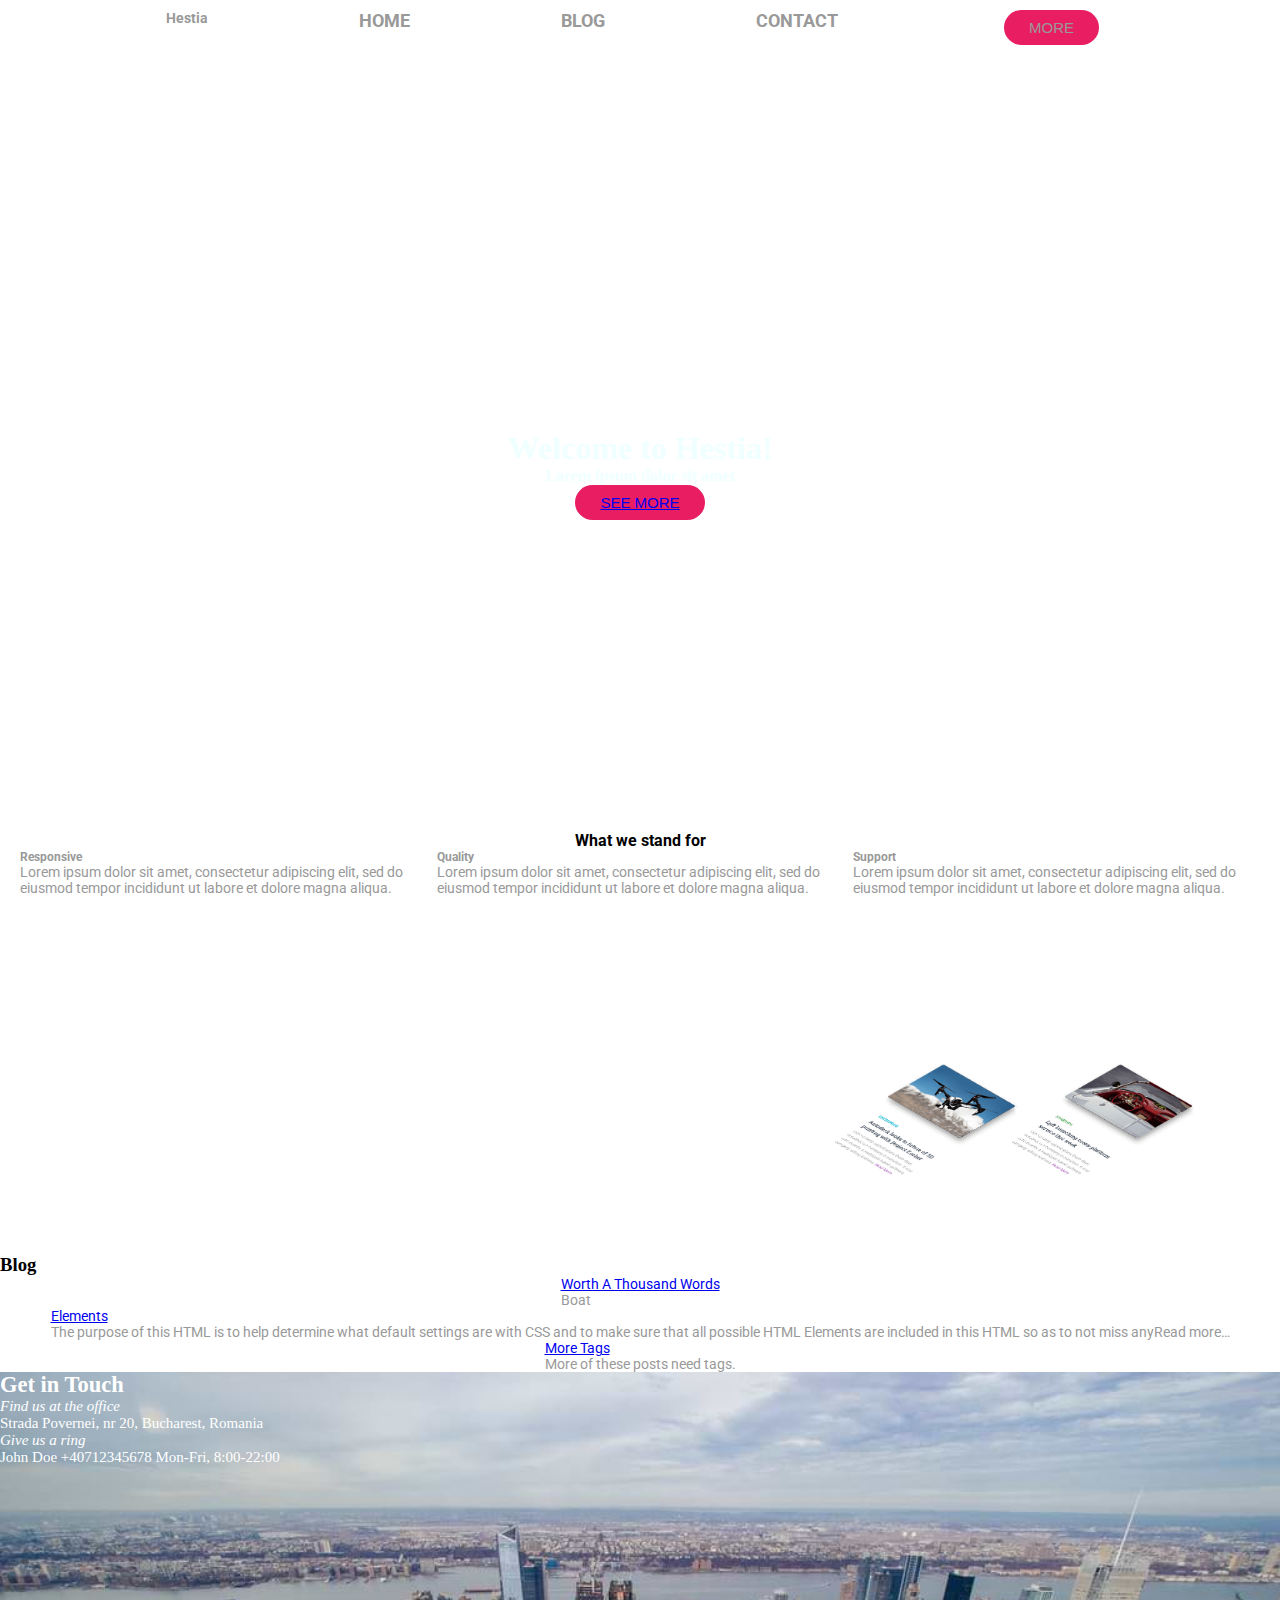
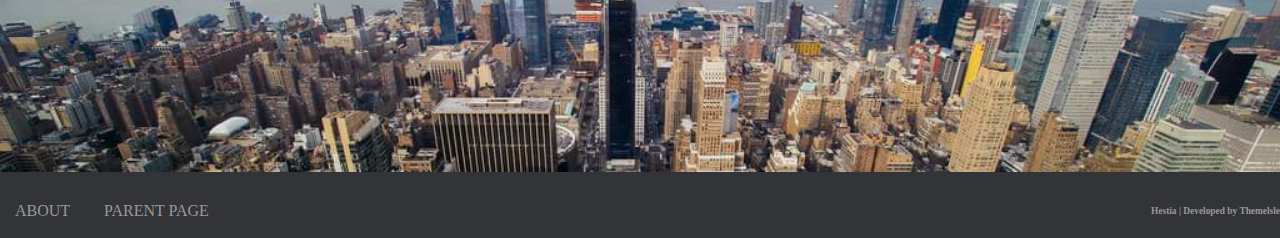
<file: index.html>
<!DOCTYPE html>
<html lang="en">
  <head>
    <meta charset="UTF-8" />
    <meta http-equiv="X-UA-Compatible" content="IE=edge" />
    <meta name="viewport" content="width=device-width, initial-scale=1.0" />

    <title>Hestia Capstone</title>
    <link
      href="https://fonts.googleapis.com/css2?family=Alata&family=Roboto&display=swap"
      rel="stylesheet"
    />

    <link
      rel="stylesheet"
      href="https://cdnjs.cloudflare.com/ajax/libs/font-awesome/5.9.0/css/all.min.css"
      integrity="sha512-q3eWabyZPc1XTCmF+8/LuE1ozpg5xxn7iO89yfSOd5/oKvyqLngoNGsx8jq92Y8eXJ/IRxQbEC+FGSYxtk2oiw=="
      crossorigin="anonymous"
      referrerpolicy="no-referrer"
    />

    <link rel="stylesheet" href="./styles/common.css" />
    <link rel="stylesheet" href="./styles/home.css" />
  </head>
  <body>
    <div class="main-page">
      <div class="header"></div>

      <div class="navbar">
        <h3><a href="#">Hestia</a></h3>
        <h2><a href="#">HOME</a></h2>
        <h2><a href="./pages/blog.html">BLOG</a></h2>
        <h2><a href="./pages/contact.html">CONTACT</a></h2>
        <h2>
          <button><a href="#more">MORE</a></button>
        </h2>
      </div>

      <div class="main-title">
        <h1>Welcome to Hestia!</h1>
        <h4>Lorem ipsum dolor sit amet</h4>
        <button><a href="#more">SEE MORE</a></button>
      </div>
    </div>
    <div class="center-page">
      <h3 id="more">What we stand for</h3>
      <div class="container">
        <div class="centerpage-card responsive">
          <i class="fas fa-th fa-5x"></i>
          <h5>Responsive</h5>
          <p>
            Lorem ipsum dolor sit amet, consectetur adipiscing elit, sed do
            eiusmod tempor incididunt ut labore et dolore magna aliqua.
          </p>
        </div>
        <div class="centerpage-card quality">
          <i class="fas fa-th-list fa-5x"></i>
          <h5>Quality</h5>
          <p>
            Lorem ipsum dolor sit amet, consectetur adipiscing elit, sed do
            eiusmod tempor incididunt ut labore et dolore magna aliqua.
          </p>
        </div>
        <div class="centerpage-card support">
          <i class="fas fa-bars fa-5x"></i>
          <h5>Support</h5>
          <p>
            Lorem ipsum dolor sit amet, consectetur adipiscing elit, sed do
            eiusmod tempor incididunt ut labore et dolore magna aliqua.
          </p>
        </div>
      </div>
    </div>
    <div class="middle-page">
      <div class="middle-page-left">
        <h2>About Hestia</h2>
        <p>
          Need more details? Please check our full documentation for detailed
          information on how to use Hestia.
        </p>
      </div>

      <div class="middle-page-right">
        <img
          src="./images/about-content.png"
          alt="skewed paper"
          width="383"
          height="136"
        />
      </div>
    </div>
    <div class="blog-content">
      <h3>Blog</h3>
      <div class="blog-container">
        <div class="centerpage-card">
          <a href="./pages/boat.html">Worth A Thousand Words</a>
          <p>Boat</p>
        </div>
        <div class="centerpage-card">
          <a href="./pages/elements.html">Elements</a>
          <p>
            The purpose of this HTML is to help determine what default settings
            are with CSS and to make sure that all possible HTML Elements are
            included in this HTML so as to not miss anyRead more…
          </p>
        </div>
        <div class="centerpage-card">
          <a href="./pages/more-tags.html">More Tags</a>
          <p>More of these posts need tags.</p>
        </div>
      </div>
    </div>
    <div class="end-article">
      <h2>Get in Touch</h2>
      <i class="fas fa-map-marker-alt">Find us at the office</i>
      <p>Strada Povernei, nr 20, Bucharest, Romania</p>
      <i class="fas fa-mobile-alt">Give us a ring</i>
      <p>John Doe +40712345678 Mon-Fri, 8:00-22:00</p>
    </div>

    <div class="footer">
      <div class="footer-left">
        <a href="./pages/about.html">ABOUT</a>
        <a href="./pages/parent.html">PARENT PAGE</a>
      </div>

      <div class="footer-right">
        <h6>Hestia | Developed by Themelsle</h6>
      </div>
    </div>
  </body>
</html>
</file>
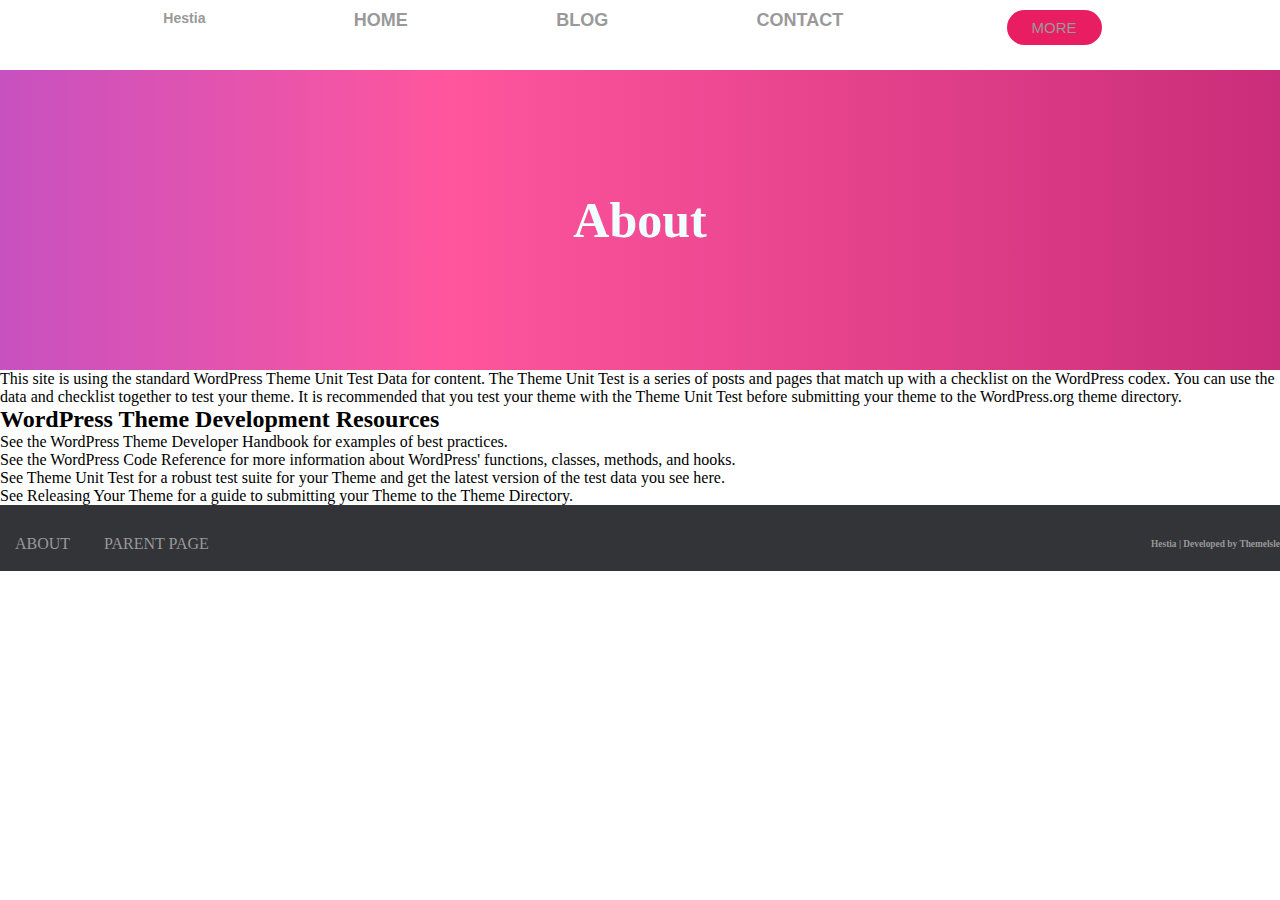
<file: pages/about.html>
<!DOCTYPE html>
<html lang="en">
  <head>
    <meta charset="UTF-8" />
    <meta http-equiv="X-UA-Compatible" content="IE=edge" />
    <meta name="viewport" content="width=device-width, initial-scale=1.0" />
    <title>About</title>
    <link rel="stylesheet" href="../styles/common.css" />
  </head>
  <body>
    <div class="navbar">
      <h3><a href="../index.html">Hestia</a></h3>
      <h2><a href="../index.html">HOME</a></h2>
      <h2><a href="blog.html">BLOG</a></h2>
      <h2><a href="contact.html">CONTACT</a></h2>
      <h2>
        <button><a href="#">MORE</a></button>
      </h2>
    </div>
    <div class="title-page">
      <h1>About</h1>
    </div>
    <p>
      This site is using the standard WordPress Theme Unit Test Data for
      content. The Theme Unit Test is a series of posts and pages that match up
      with a checklist on the WordPress codex. You can use the data and
      checklist together to test your theme. It is recommended that you test
      your theme with the Theme Unit Test before submitting your theme to the
      WordPress.org theme directory.
    </p>
    <h2>WordPress Theme Development Resources</h2>
    <ol>
      <li>
        See the WordPress Theme Developer Handbook for examples of best
        practices.
      </li>
      <li>
        See the WordPress Code Reference for more information about WordPress'
        functions, classes, methods, and hooks.
      </li>
      <li>
        See Theme Unit Test for a robust test suite for your Theme and get the
        latest version of the test data you see here.
      </li>
      <li>
        See Releasing Your Theme for a guide to submitting your Theme to the
        Theme Directory.
      </li>
    </ol>
    <div class="footer">
      <div class="footer-left">
        <a href="about.html">ABOUT</a>
        <a href="parent.html">PARENT PAGE</a>
      </div>

      <div class="footer-right">
        <h6>Hestia | Developed by Themelsle</h6>
      </div>
    </div>
  </body>
</html>
</file>
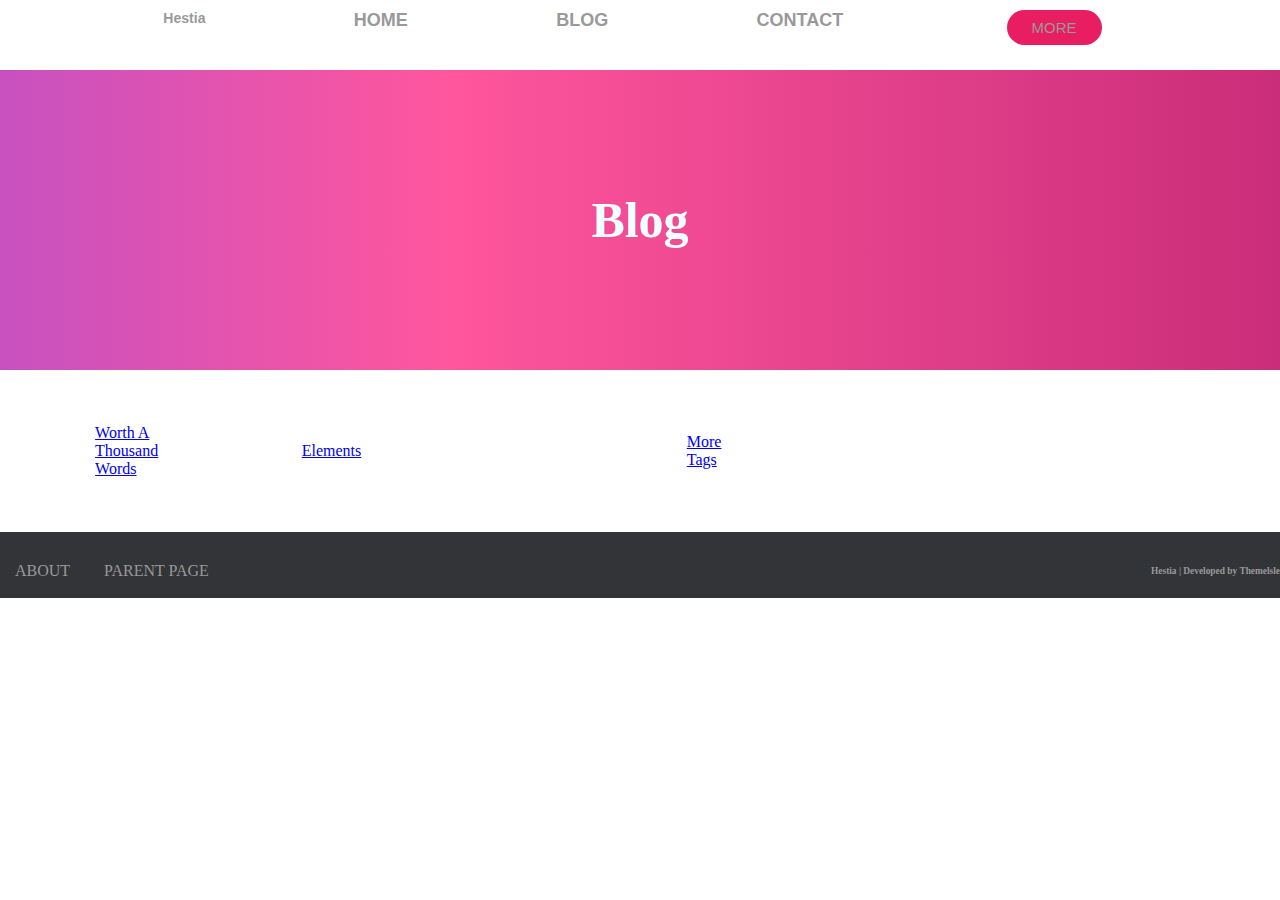
<file: pages/blog.html>
<!DOCTYPE html>
<html lang="en">
  <head>
    <meta charset="UTF-8" />
    <meta http-equiv="X-UA-Compatible" content="IE=edge" />
    <meta name="viewport" content="width=device-width, initial-scale=1.0" />
    <title>Blog</title>

    <link rel="stylesheet" href="../styles/common.css" />
  </head>
  <body>
    <div class="navbar">
      <h3><a href="../index.html">Hestia</a></h3>
      <h2><a href="../index.html">HOME</a></h2>
      <h2><a href="blog.html">BLOG</a></h2>
      <h2><a href="contact.html">CONTACT</a></h2>
      <h2>
        <button><a href="#">MORE</a></button>
      </h2>
    </div>
    <div class="title-page">
      <h1>Blog</h1>
    </div>
    <div class="blog-links">
      <h6>UNCATEGORIZED</h6>
      <a href="boat.html">Worth A Thousand Words</a>
      Boat <br />By Theme Admin, 14 years ago
      <h6>UNCATEGORIZED</h6>
      <a href="elements.html">Elements</a>
      <p>
        The purpose of this HTML is to help determine what default settings are
        with CSS and to make sure that all possible HTML Elements are included
        in this HTML so as to not miss any possible Elements when designing
        aRead more…
      </p>
      By Theme Admin, 14 years ago
      <h6>UNCATEGORIZED</h6>
      <a href="more-tags.html">More Tags</a>
      <p>More of these posts need tags.</p>
      By Theme Admin, 14 years ago
      <h6>UNCATEGORIZED</h6>
      <h6>UNCATEGORIZED</h6>
      <h6>UNCATEGORIZED</h6>
      <h6>UNCATEGORIZED</h6>
      <h6>UNCATEGORIZED</h6>
    </div>
    <div class="footer">
      <div class="footer-left">
        <a href="about.html">ABOUT</a>
        <a href="parent.html">PARENT PAGE</a>
      </div>

      <div class="footer-right">
        <h6>Hestia | Developed by Themelsle</h6>
      </div>
    </div>
  </body>
</html>
</file>
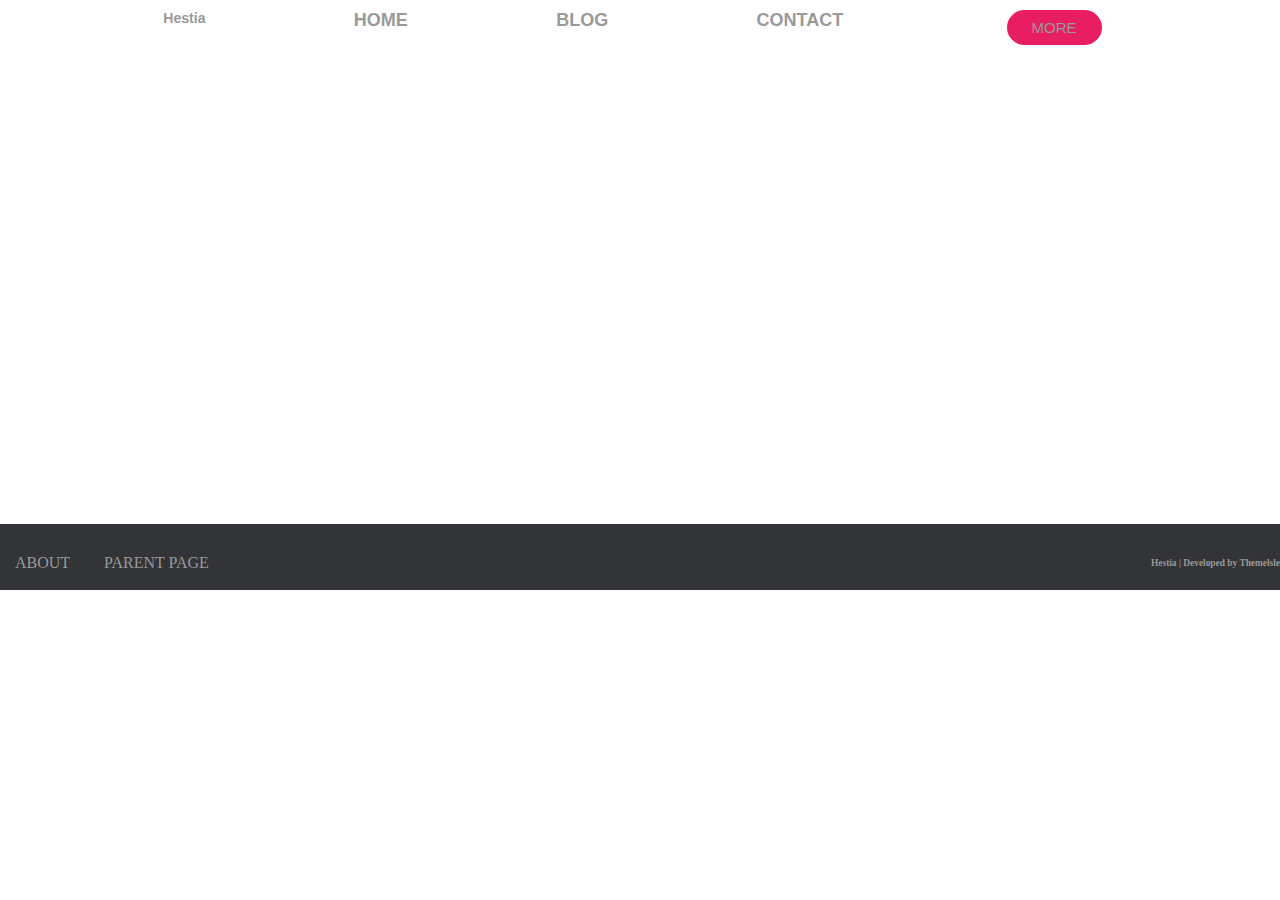
<file: pages/contact.html>
<!DOCTYPE html>
<html lang="en">
  <head>
    <meta charset="UTF-8" />
    <meta http-equiv="X-UA-Compatible" content="IE=edge" />
    <meta name="viewport" content="width=device-width, initial-scale=1.0" />
    <title>Contact</title>
    <link rel="stylesheet" href="../styles/common.css" />
  </head>
  <body>
    <div class="navbar">
      <h3><a href="../index.html">Hestia</a></h3>
      <h2><a href="../index.html">HOME</a></h2>
      <h2><a href="blog.html">BLOG</a></h2>
      <h2><a href="contact.html">CONTACT</a></h2>
      <h2>
        <button><a href="#">MORE</a></button>
      </h2>
    </div>
    <iframe
      src="https://www.google.com/maps/embed?pb=!1m18!1m12!1m3!1d2848.1911757349253!2d26.090675115066507!3d44.449750979102134!2m3!1f0!2f0!3f0!3m2!1i1024!2i768!4f13.1!3m3!1m2!1s0x40b1ff549839da63%3A0xd0cb438c4d244715!2sStrada%20Povernei%2C%20Bucure%C8%99ti%2C%20Romania!5e0!3m2!1sen!2sus!4v1665010901968!5m2!1sen!2sus"
      width="600"
      height="450"
      style="border: 0"
      allowfullscreen=""
      loading="lazy"
      referrerpolicy="no-referrer-when-downgrade"
    ></iframe>
    <div class="footer">
      <div class="footer-left">
        <a href="about.html">ABOUT</a>
        <a href="parent.html">PARENT PAGE</a>
      </div>

      <div class="footer-right">
        <h6>Hestia | Developed by Themelsle</h6>
      </div>
    </div>
  </body>
</html>
</file>
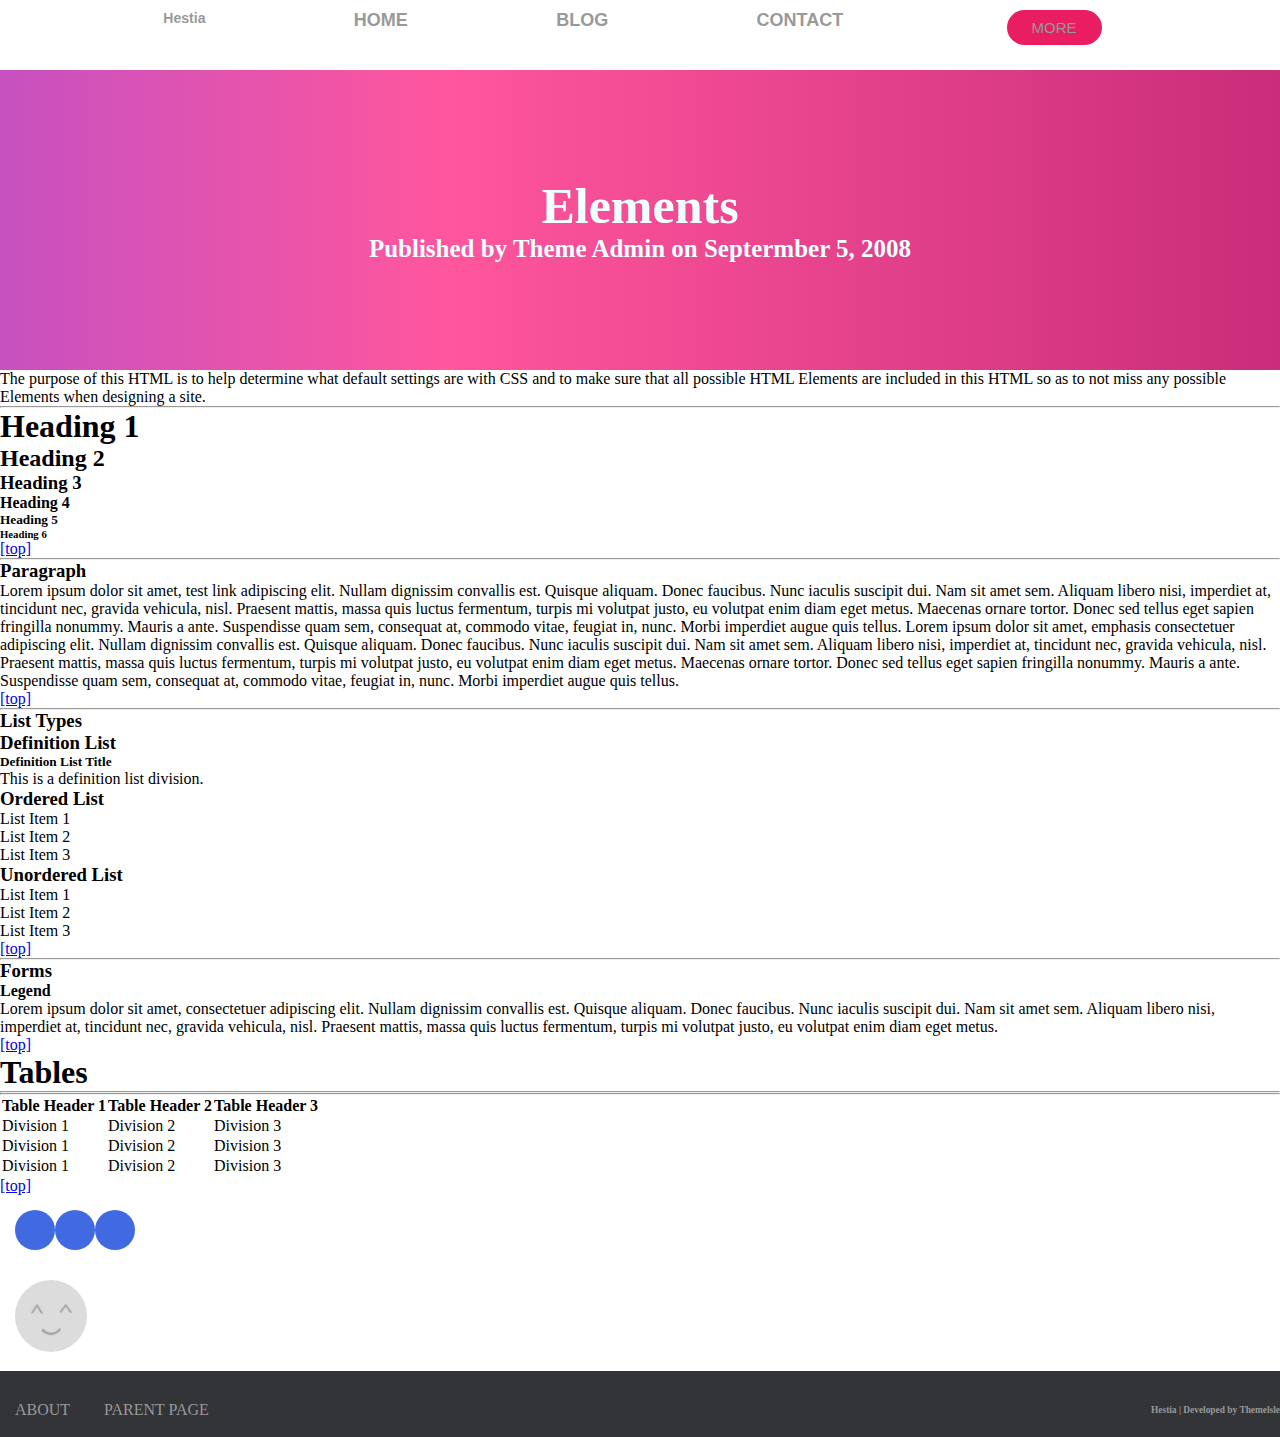
<file: pages/elements.html>
<!DOCTYPE html>
<html lang="en">
  <head>
    <meta charset="UTF-8" />
    <meta http-equiv="X-UA-Compatible" content="IE=edge" />
    <meta name="viewport" content="width=device-width, initial-scale=1.0" />
    <title>Elements</title>

    <link
      rel="stylesheet"
      href="https://cdnjs.cloudflare.com/ajax/libs/font-awesome/5.9.0/css/all.min.css"
      integrity="sha512-q3eWabyZPc1XTCmF+8/LuE1ozpg5xxn7iO89yfSOd5/oKvyqLngoNGsx8jq92Y8eXJ/IRxQbEC+FGSYxtk2oiw=="
      crossorigin="anonymous"
      referrerpolicy="no-referrer"
    />
    <link rel="stylesheet" href="../styles/common.css" />
  </head>
  <body>
    <div class="navbar">
      <h3><a href="../index.html">Hestia</a></h3>
      <h2><a href="../index.html">HOME</a></h2>
      <h2><a href="blog.html">BLOG</a></h2>
      <h2><a href="contact.html">CONTACT</a></h2>
      <h2>
        <button><a href="#">MORE</a></button>
      </h2>
    </div>

    <div class="title-page">
      <h1 id="top">Elements</h1>
      <h4>Published by Theme Admin on Septermber 5, 2008</h4>
    </div>
    <section>
      <p>
        The purpose of this HTML is to help determine what default settings are
        with CSS and to make sure that all possible HTML Elements are included
        in this HTML so as to not miss any possible Elements when designing a
        site.
      </p>
      <hr />
      <h1>Heading 1</h1>
      <h2>Heading 2</h2>
      <h3>Heading 3</h3>
      <h4>Heading 4</h4>
      <h5>Heading 5</h5>
      <h6>Heading 6</h6>
      <a href="#top">[top]</a>
      <hr />

      <h3>Paragraph</h3>
      <p>
        Lorem ipsum dolor sit amet, test link adipiscing elit. Nullam dignissim
        convallis est. Quisque aliquam. Donec faucibus. Nunc iaculis suscipit
        dui. Nam sit amet sem. Aliquam libero nisi, imperdiet at, tincidunt nec,
        gravida vehicula, nisl. Praesent mattis, massa quis luctus fermentum,
        turpis mi volutpat justo, eu volutpat enim diam eget metus. Maecenas
        ornare tortor. Donec sed tellus eget sapien fringilla nonummy. Mauris a
        ante. Suspendisse quam sem, consequat at, commodo vitae, feugiat in,
        nunc. Morbi imperdiet augue quis tellus. Lorem ipsum dolor sit amet,
        emphasis consectetuer adipiscing elit. Nullam dignissim convallis est.
        Quisque aliquam. Donec faucibus. Nunc iaculis suscipit dui. Nam sit amet
        sem. Aliquam libero nisi, imperdiet at, tincidunt nec, gravida vehicula,
        nisl. Praesent mattis, massa quis luctus fermentum, turpis mi volutpat
        justo, eu volutpat enim diam eget metus. Maecenas ornare tortor. Donec
        sed tellus eget sapien fringilla nonummy. Mauris a ante. Suspendisse
        quam sem, consequat at, commodo vitae, feugiat in, nunc. Morbi imperdiet
        augue quis tellus.
      </p>
      <a href="#top">[top]</a>
      <hr />
      <h3>List Types</h3>
      <h3>Definition List</h3>
      <h5>Definition List Title</h5>
      <p>This is a definition list division.</p>
      <h3>Ordered List</h3>
      <ol>
        <li>List Item 1</li>
        <li>List Item 2</li>
        <li>List Item 3</li>
      </ol>
      <h3>Unordered List</h3>
      <ul>
        <li>List Item 1</li>
        <li>List Item 2</li>
        <li>List Item 3</li>
      </ul>
      <a href="#top">[top]</a>
      <hr />
      <h3>Forms</h3>
      <h4>Legend</h4>
      <p>
        Lorem ipsum dolor sit amet, consectetuer adipiscing elit. Nullam
        dignissim convallis est. Quisque aliquam. Donec faucibus. Nunc iaculis
        suscipit dui. Nam sit amet sem. Aliquam libero nisi, imperdiet at,
        tincidunt nec, gravida vehicula, nisl. Praesent mattis, massa quis
        luctus fermentum, turpis mi volutpat justo, eu volutpat enim diam eget
        metus.
      </p>
      <a href="#top">[top]</a>
      <table>
        <h1>Tables</h1>
        <thead>
          <tr>
            <th>Table Header 1</th>
            <th>Table Header 2</th>
            <th>Table Header 3</th>
          </tr>
        </thead>
        <hr />
        <tbody>
          <tr>
            <td>Division 1</td>
            <td>Division 2</td>
            <td>Division 3</td>
          </tr>
          <hr />
          <tr>
            <td>Division 1</td>
            <td>Division 2</td>
            <td>Division 3</td>
          </tr>
          <tr>
            <td>Division 1</td>
            <td>Division 2</td>
            <td>Division 3</td>
          </tr>
        </tbody>
      </table>
      <a href="#top">[top]</a>
    </section>

    <div class="social-icons">
      <i class="fab fa-facebook-f"></i>
      <i class="fab fa-twitter"></i>
      <i class="fas fa-envelope"></i>
    </div>
    <div class="placeholder-image">
      <img src="../images/placeholder.jpeg" alt="smiley face" />
    </div>
    <div class="footer">
      <div class="footer-left">
        <a href="about.html">ABOUT</a>
        <a href="parent.html">PARENT PAGE</a>
      </div>

      <div class="footer-right">
        <h6>Hestia | Developed by Themelsle</h6>
      </div>
    </div>
  </body>
</html>
</file>
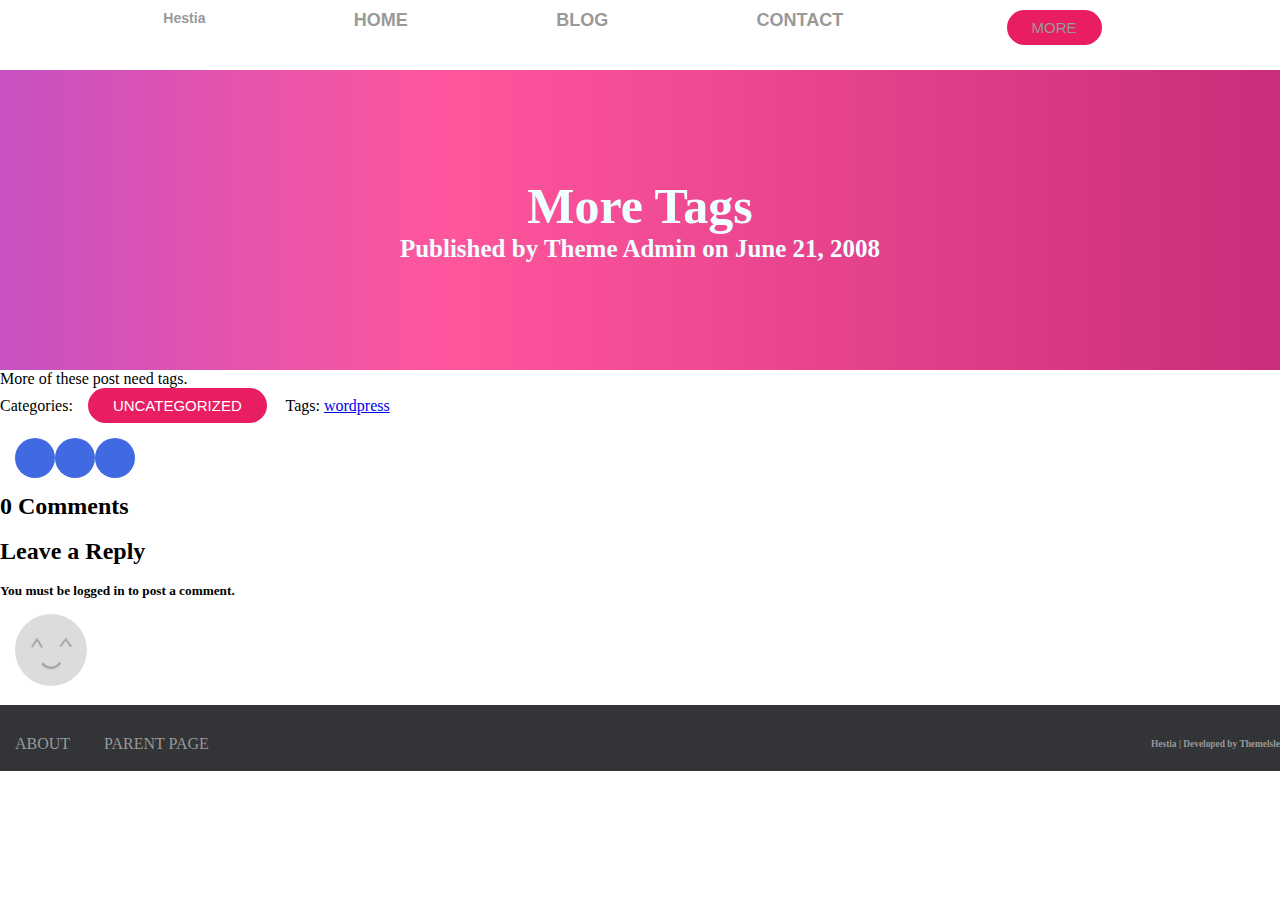
<file: pages/more-tags.html>
<!DOCTYPE html>
<html lang="en">
  <head>
    <meta charset="UTF-8" />
    <meta http-equiv="X-UA-Compatible" content="IE=edge" />
    <meta name="viewport" content="width=device-width, initial-scale=1.0" />
    <title>More Tags</title>

    <link
      rel="stylesheet"
      href="https://cdnjs.cloudflare.com/ajax/libs/font-awesome/5.9.0/css/all.min.css"
      integrity="sha512-q3eWabyZPc1XTCmF+8/LuE1ozpg5xxn7iO89yfSOd5/oKvyqLngoNGsx8jq92Y8eXJ/IRxQbEC+FGSYxtk2oiw=="
      crossorigin="anonymous"
      referrerpolicy="no-referrer"
    />

    <link rel="stylesheet" href="../styles/common.css" />
  </head>
  <body>
    <div class="navbar">
      <h3><a href="../index.html">Hestia</a></h3>
      <h2><a href="../index.html">HOME</a></h2>
      <h2><a href="./blog.html">BLOG</a></h2>
      <h2><a href="./contact.html">CONTACT</a></h2>
      <h2>
        <button><a href="#">MORE</a></button>
      </h2>
    </div>

    <div class="title-page">
      <h1>More Tags</h1>
      <h4>Published by Theme Admin on June 21, 2008</h4>
    </div>
    <section>
      <p>More of these post need tags.</p>
      Categories:<a href="#"><button>UNCATEGORIZED</button></a> Tags:
      <a href="#">wordpress</a>
    </section>

    <div class="social-icons">
      <i class="fab fa-facebook-f"></i>
      <i class="fab fa-twitter"></i>
      <i class="fas fa-envelope"></i>
    </div>
    <h2>0 Comments</h2>
    <br />
    <h2>Leave a Reply</h2>
    <br />
    <h5>You must be logged in to post a comment.</h5>
    <div class="placeholder-image">
      <img src="../images/placeholder.jpeg" alt="smiley face" />
    </div>
    <div class="footer">
      <div class="footer-left">
        <a href="about.html">ABOUT</a>
        <a href="parent.html">PARENT PAGE</a>
      </div>

      <div class="footer-right">
        <h6>Hestia | Developed by Themelsle</h6>
      </div>
    </div>
  </body>
</html>
</file>
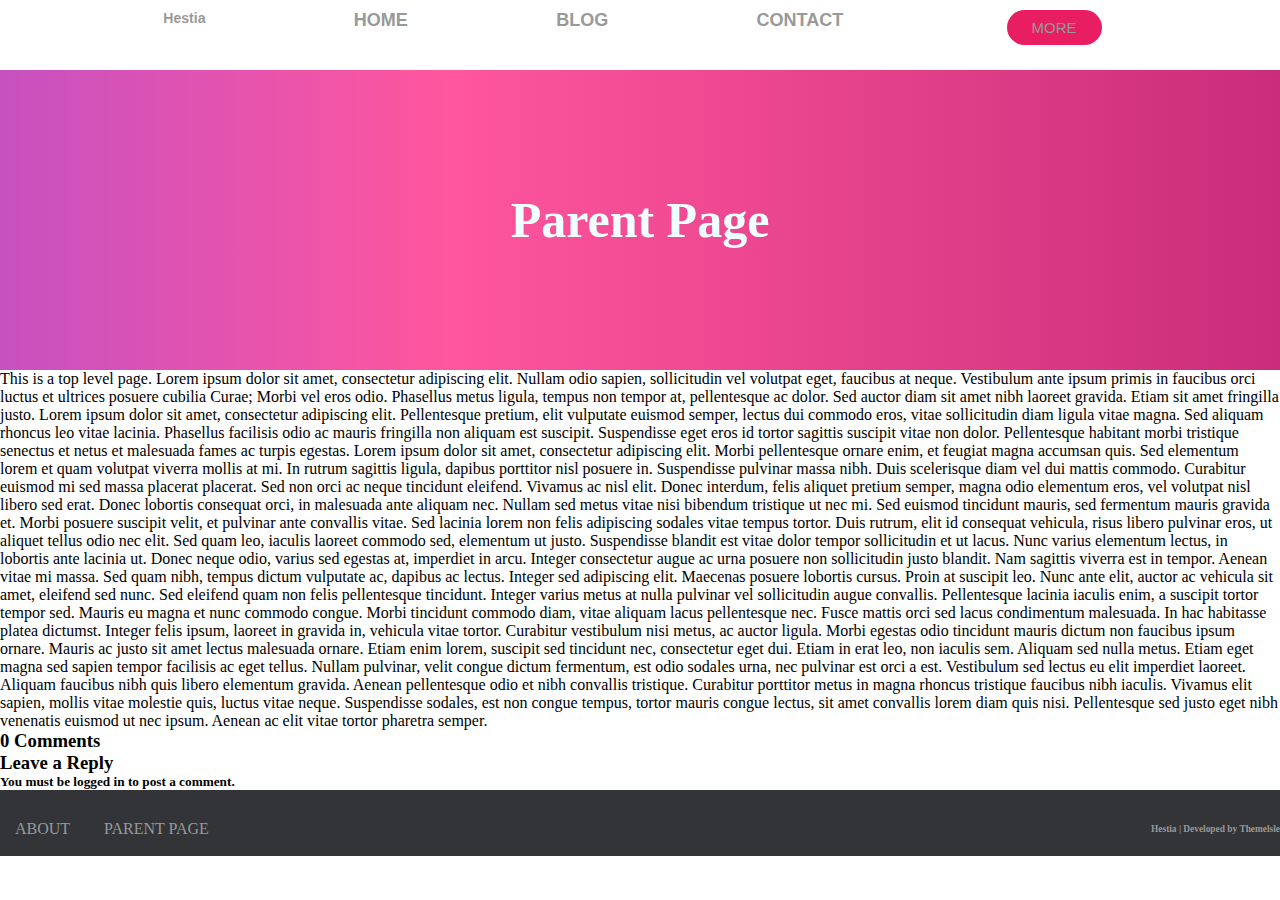
<file: pages/parent.html>
<!DOCTYPE html>
<html lang="en">
  <head>
    <meta charset="UTF-8" />
    <meta http-equiv="X-UA-Compatible" content="IE=edge" />
    <meta name="viewport" content="width=device-width, initial-scale=1.0" />
    <title>Parent Page</title>
    <link rel="stylesheet" href="../styles/common.css" />
  </head>
  <body>
    <div class="navbar">
      <h3><a href="../index.html">Hestia</a></h3>
      <h2><a href="../index.html">HOME</a></h2>
      <h2><a href="./blog.html">BLOG</a></h2>
      <h2><a href="./contact.html">CONTACT</a></h2>
      <h2>
        <button><a href="#">MORE</a></button>
      </h2>
    </div>
    <div class="title-page">
      <h1>Parent Page</h1>
    </div>
    <p>
      This is a top level page. Lorem ipsum dolor sit amet, consectetur
      adipiscing elit. Nullam odio sapien, sollicitudin vel volutpat eget,
      faucibus at neque. Vestibulum ante ipsum primis in faucibus orci luctus et
      ultrices posuere cubilia Curae; Morbi vel eros odio. Phasellus metus
      ligula, tempus non tempor at, pellentesque ac dolor. Sed auctor diam sit
      amet nibh laoreet gravida. Etiam sit amet fringilla justo. Lorem ipsum
      dolor sit amet, consectetur adipiscing elit. Pellentesque pretium, elit
      vulputate euismod semper, lectus dui commodo eros, vitae sollicitudin diam
      ligula vitae magna. Sed aliquam rhoncus leo vitae lacinia. Phasellus
      facilisis odio ac mauris fringilla non aliquam est suscipit. Suspendisse
      eget eros id tortor sagittis suscipit vitae non dolor. Pellentesque
      habitant morbi tristique senectus et netus et malesuada fames ac turpis
      egestas. Lorem ipsum dolor sit amet, consectetur adipiscing elit. Morbi
      pellentesque ornare enim, et feugiat magna accumsan quis. Sed elementum
      lorem et quam volutpat viverra mollis at mi. In rutrum sagittis ligula,
      dapibus porttitor nisl posuere in. Suspendisse pulvinar massa nibh. Duis
      scelerisque diam vel dui mattis commodo. Curabitur euismod mi sed massa
      placerat placerat. Sed non orci ac neque tincidunt eleifend. Vivamus ac
      nisl elit. Donec interdum, felis aliquet pretium semper, magna odio
      elementum eros, vel volutpat nisl libero sed erat. Donec lobortis
      consequat orci, in malesuada ante aliquam nec. Nullam sed metus vitae nisi
      bibendum tristique ut nec mi. Sed euismod tincidunt mauris, sed fermentum
      mauris gravida et. Morbi posuere suscipit velit, et pulvinar ante
      convallis vitae. Sed lacinia lorem non felis adipiscing sodales vitae
      tempus tortor. Duis rutrum, elit id consequat vehicula, risus libero
      pulvinar eros, ut aliquet tellus odio nec elit. Sed quam leo, iaculis
      laoreet commodo sed, elementum ut justo. Suspendisse blandit est vitae
      dolor tempor sollicitudin et ut lacus. Nunc varius elementum lectus, in
      lobortis ante lacinia ut. Donec neque odio, varius sed egestas at,
      imperdiet in arcu. Integer consectetur augue ac urna posuere non
      sollicitudin justo blandit. Nam sagittis viverra est in tempor. Aenean
      vitae mi massa. Sed quam nibh, tempus dictum vulputate ac, dapibus ac
      lectus. Integer sed adipiscing elit. Maecenas posuere lobortis cursus.
      Proin at suscipit leo. Nunc ante elit, auctor ac vehicula sit amet,
      eleifend sed nunc. Sed eleifend quam non felis pellentesque tincidunt.
      Integer varius metus at nulla pulvinar vel sollicitudin augue convallis.
      Pellentesque lacinia iaculis enim, a suscipit tortor tempor sed. Mauris eu
      magna et nunc commodo congue. Morbi tincidunt commodo diam, vitae aliquam
      lacus pellentesque nec. Fusce mattis orci sed lacus condimentum malesuada.
      In hac habitasse platea dictumst. Integer felis ipsum, laoreet in gravida
      in, vehicula vitae tortor. Curabitur vestibulum nisi metus, ac auctor
      ligula. Morbi egestas odio tincidunt mauris dictum non faucibus ipsum
      ornare. Mauris ac justo sit amet lectus malesuada ornare. Etiam enim
      lorem, suscipit sed tincidunt nec, consectetur eget dui. Etiam in erat
      leo, non iaculis sem. Aliquam sed nulla metus. Etiam eget magna sed sapien
      tempor facilisis ac eget tellus. Nullam pulvinar, velit congue dictum
      fermentum, est odio sodales urna, nec pulvinar est orci a est. Vestibulum
      sed lectus eu elit imperdiet laoreet. Aliquam faucibus nibh quis libero
      elementum gravida. Aenean pellentesque odio et nibh convallis tristique.
      Curabitur porttitor metus in magna rhoncus tristique faucibus nibh
      iaculis. Vivamus elit sapien, mollis vitae molestie quis, luctus vitae
      neque. Suspendisse sodales, est non congue tempus, tortor mauris congue
      lectus, sit amet convallis lorem diam quis nisi. Pellentesque sed justo
      eget nibh venenatis euismod ut nec ipsum. Aenean ac elit vitae tortor
      pharetra semper.
    </p>
    <h3>0 Comments</h3>
    <h3>Leave a Reply</h3>
    <h5>You must be logged in to post a comment.</h5>
    <i class="fas fa-grin-beam"></i>
    <div class="footer">
      <div class="footer-left">
        <a href="about.html">ABOUT</a>
        <a href="parent.html">PARENT PAGE</a>
      </div>

      <div class="footer-right">
        <h6>Hestia | Developed by Themelsle</h6>
      </div>
    </div>
  </body>
</html>
</file>
<file: styles/common.css>
* {
  box-sizing: border-box;
  margin: 0;
  padding: 0;
}

.navbar {
  display: flex;
  text-decoration: none;
  justify-content: space-evenly;
  align-items: right;
  font-family: Roboto, sans-serif;
  font-size: 12px;
  height: 60px;
  margin-top: 10px;
  padding: 0 15px;
  color: #999999;
  position: -webkit-sticky;
  position: sticky;
}
.navbar a {
  display: flex;
  justify-content: flex-start;
  text-decoration: none;
  color: #999999;
}
.navbar a:hover {
  color: #e91e63;
}

button {
  font-family: Arial, Helvetica, sans-serif;
  font-weight: 200;
  font-size: 15px;
  color: #fff;
  margin-left: 15px;
  margin-right: 15px;
  padding: 9px 25px;
  border-radius: 30px;
  background-color: rgb(233, 30, 98);
  border: none;
  text-decoration: none;
  cursor: pointer;
}

.title-page {
  height: 300px;
  display: flex;
  justify-content: center;
  flex-direction: column;
  align-items: center;
  background: linear-gradient(90deg, rgb(199, 81, 192) 0%, rgb(255, 86, 157) 35%, rgb(202, 45, 122) 100%);
  background-size: cover;
  font-size: 25px;
  color: azure;
}

.blog-links {
  display: flex;
  justify-content: flex-start;
  align-items: center;
  background-color: #fff;
  color: rgba(0, 0, 0, 0);
}

.social-icons {
  display: flex;
  justify-content: flex-start;
  align-items: center;
  padding: 15px;
}
.social-icons i {
  background-color: royalblue;
  color: antiquewhite;
  height: 40px;
  width: 40px;
  font-size: 20px;
  padding: 10px;
  border-radius: 50%;
}

.placeholder-image img {
  padding: 15px;
  height: 8%;
  width: 8%;
  border-radius: 50%;
}

.footer {
  background-color: #323437;
  color: #999999;
  padding: 30px 0px 18px;
  display: flex;
  align-items: center;
  justify-content: space-between;
  width: 100%;
}
.footer .footer-left a {
  padding: 15px 15px;
  text-decoration: none;
  color: inherit;
}
.footer .footer-left a:hover {
  color: #e91e63;
}
.footer .footer-right {
  font-size: 14px;
}/*# sourceMappingURL=common.css.map */
</file>
<file: styles/home.css>
* {
  box-sizing: border-box;
  margin: 0;
  padding: 0;
}

.navbar {
  display: flex;
  text-decoration: none;
  justify-content: space-evenly;
  align-items: right;
  font-family: Roboto, sans-serif;
  font-size: 12px;
  height: 60px;
  margin-top: 10px;
  padding: 0 15px;
  color: #999999;
  position: -webkit-sticky;
  position: sticky;
}
.navbar a {
  display: flex;
  justify-content: flex-start;
  text-decoration: none;
  color: #999999;
}
.navbar a:hover {
  color: #e91e63;
}

button {
  font-family: Arial, Helvetica, sans-serif;
  font-weight: 200;
  font-size: 15px;
  color: #fff;
  margin-left: 15px;
  margin-right: 15px;
  padding: 9px 25px;
  border-radius: 30px;
  background-color: rgb(233, 30, 98);
  border: none;
  text-decoration: none;
  cursor: pointer;
}

.title-page {
  height: 300px;
  display: flex;
  justify-content: center;
  flex-direction: column;
  align-items: center;
  background: linear-gradient(90deg, rgb(199, 81, 192) 0%, rgb(255, 86, 157) 35%, rgb(202, 45, 122) 100%);
  background-size: cover;
  font-size: 25px;
  color: azure;
}

.blog-links {
  display: flex;
  justify-content: flex-start;
  align-items: center;
  background-color: #fff;
  color: rgba(0, 0, 0, 0);
}

.social-icons {
  display: flex;
  justify-content: flex-start;
  align-items: center;
  padding: 15px;
}
.social-icons i {
  background-color: royalblue;
  color: antiquewhite;
  height: 40px;
  width: 40px;
  font-size: 20px;
  padding: 10px;
  border-radius: 50%;
}

.placeholder-image img {
  padding: 15px;
  height: 8%;
  width: 8%;
  border-radius: 50%;
}

.footer {
  background-color: #323437;
  color: #999999;
  padding: 30px 0px 18px;
  display: flex;
  align-items: center;
  justify-content: space-between;
  width: 100%;
}
.footer .footer-left a {
  padding: 15px 15px;
  text-decoration: none;
  color: inherit;
}
.footer .footer-left a:hover {
  color: #e91e63;
}
.footer .footer-right {
  font-size: 14px;
}

.main-title {
  height: 425px;
  padding: 40vh;
  overflow: hidden;
  align-items: center;
  text-align: center;
  background-image: url(https://wp-themes.com/wp-content/themes/hestia/assets/img/slider1.jpg);
  background-size: cover;
  color: azure;
}
.main-title .h1 {
  font-family: Roboto, sans-serif;
  font-weight: 500;
  font-size: 36px;
}

button {
  font-family: Arial, Helvetica, sans-serif;
  font-weight: 200;
  font-size: 15px;
  color: #fff;
  margin-left: 15px;
  margin-right: 15px;
  padding: 9px 25px;
  border-radius: 30px;
  background-color: rgb(233, 30, 98);
  text-decoration: none;
  border: none;
  cursor: pointer;
}

.center-page {
  display: flex;
  flex-direction: column;
  align-items: center;
  justify-content: center;
  height: 240px;
  background-color: #fff;
  box-sizing: border-box;
  color: black;
  font-family: Roboto, Helvetica, Arial, sans-serif;
  font-size: 14px;
  padding: 20px;
}

.container {
  display: grid;
  grid-gap: 10px;
  grid-template-columns: repeat(3, 1fr);
  grid-template-rows: 40px 40px 40px;
  color: #999999;
}
.container .responsive i {
  color: #e91e63;
  align-items: center;
}
.container .quality i {
  color: #00bcd4;
}
.container .support i {
  color: rgb(48, 186, 48);
}

.middle-page {
  height: 200px;
  width: 100%;
  display: flex;
  flex-wrap: nowrap;
  justify-content: space-around;
  align-items: center;
  box-sizing: border-box;
  background-repeat: no repeat;
  background-image: url(../images/contact.jpeg);
  background-attachment: fixed;
  background-size: cover;
  margin-bottom: 24px;
  font-size: 15px;
  font-weight: 300;
  color: #fff;
  padding-right: 15px;
  padding-left: 15px;
  -webkit-text-size-adjust: 100%;
     -moz-text-size-adjust: 100%;
          text-size-adjust: 100%;
  overflow-wrap: break-word;
  z-index: 2;
}

.blog-container {
  display: flex;
  flex-direction: column;
  align-items: center;
  justify-content: space-evenly;
  background-color: #fff;
  color: #999999;
  font-family: Roboto, Helvetica, Arial, sans-serif;
  font-size: 14px;
}

.end-article {
  height: 400px;
  width: 100%;
  display: block;
  justify-content: center;
  align-items: center;
  overflow: hidden;
  background-repeat: no-repeat;
  background-image: url(../images/contact.jpeg);
  background-size: cover;
  font-size: 15px;
  color: #fff;
}/*# sourceMappingURL=home.css.map */
</file>
